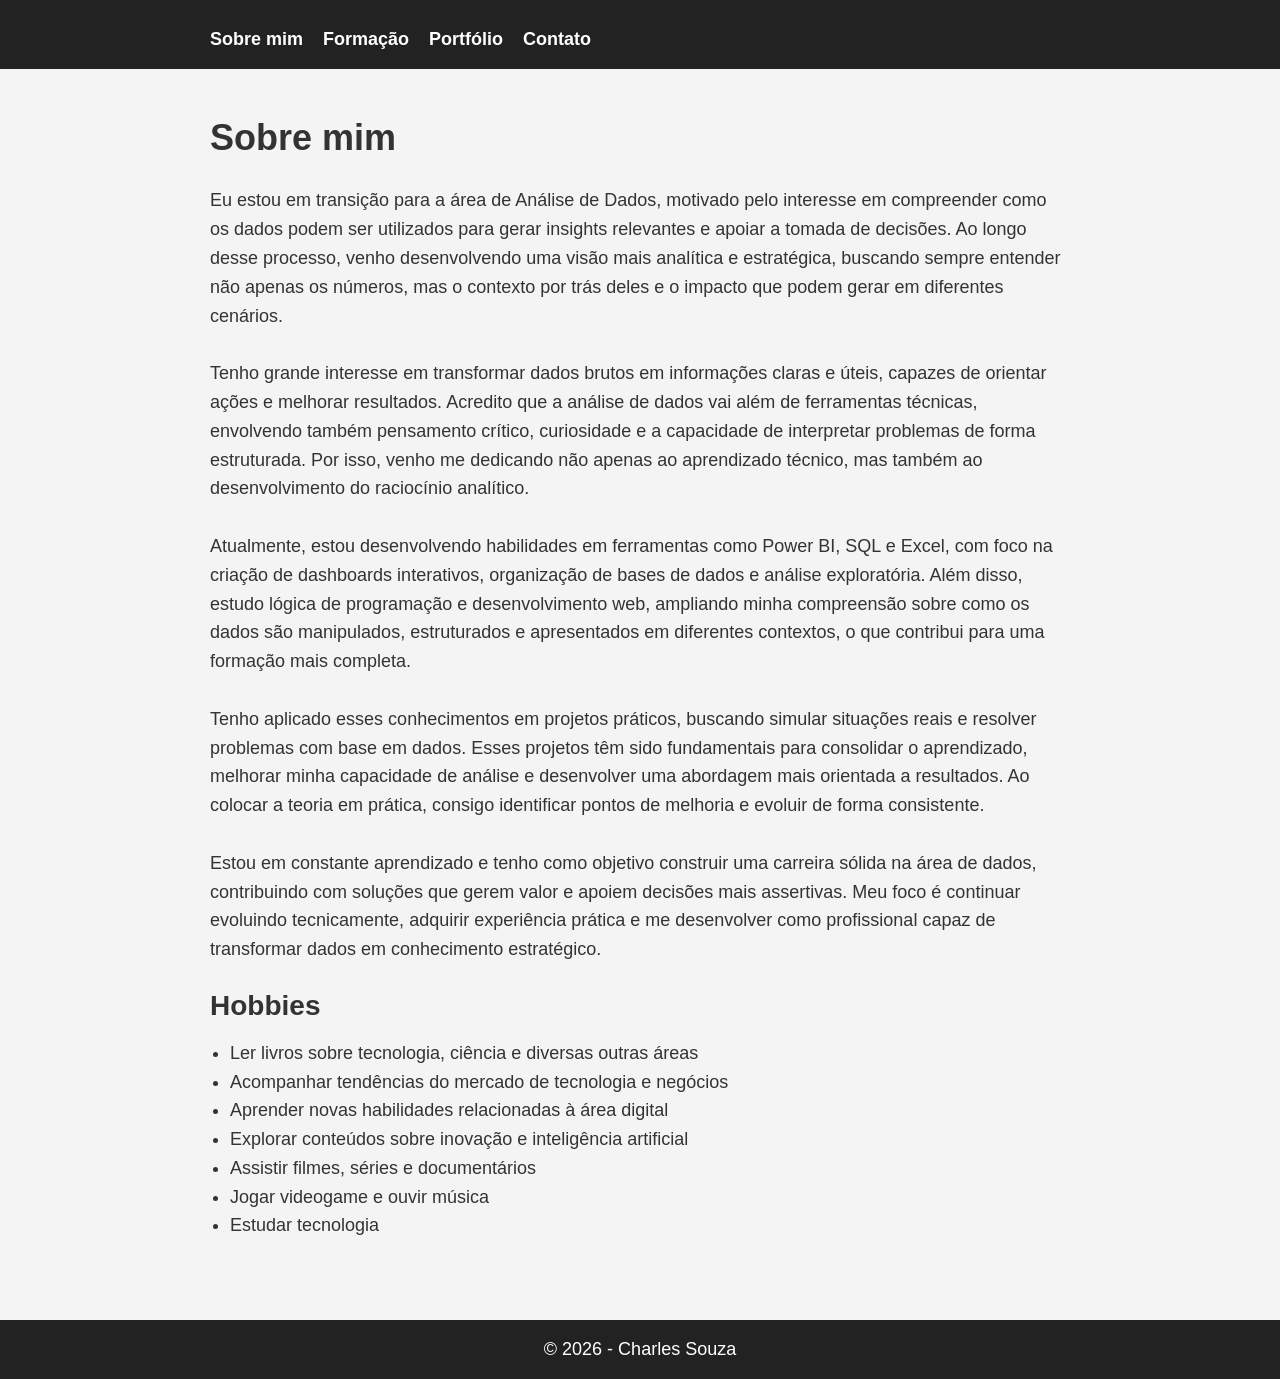
<file: site-charles-souza/index.html>
<!DOCTYPE html>
<html lang="pt-BR">
<head>
  <meta charset="UTF-8">
  <meta name="viewport" content="width=device-width, initial-scale=1.0">
  <title>Portfólio - Sobre mim</title>

  <!-- Link para o arquivo CSS externo -->
  <link rel="stylesheet" href="estilo.css">
</head>
<body>

  <!-- Cabeçalho com menu de navegação fixo -->
  <header>

    <nav class="menu">
        <div class="container">

            <button id="menuToggle">☰</button>

            <ul id="menuLista">
            <li><a href="index.html">Sobre mim</a></li>
            <li><a href="formacao.html">Formação</a></li>
            <li><a href="portfolio.html">Portfólio</a></li>
            <li><a href="contato.html">Contato</a></li>
            </ul>


        </div>

    </nav>

  </header>

  <!-- Conteúdo principal da página -->
  <main>

    <!-- Seção Sobre Mim -->
    <section class="sobre">
      <h1>Sobre mim</h1>

      <!-- Apresentação pessoal -->
      <p>
       Eu estou em transição para a área de Análise de Dados, motivado pelo interesse em compreender como os dados 
       podem ser utilizados para gerar insights relevantes e apoiar a tomada de decisões. Ao longo desse processo, venho desenvolvendo uma
       visão mais analítica e estratégica, buscando sempre entender não apenas os números, mas o contexto por trás deles e o impacto que 
       podem gerar em diferentes cenários.
      </p>

      <br>

      <!-- Informações adicionais -->
      <p>
        Tenho grande interesse em transformar dados brutos em informações claras e úteis, capazes de orientar ações e melhorar resultados. 
        Acredito que a análise de dados vai além de ferramentas técnicas, envolvendo também pensamento crítico, curiosidade e a capacidade 
        de interpretar problemas de forma estruturada. Por isso, venho me dedicando não apenas ao aprendizado técnico, mas também ao 
        desenvolvimento do raciocínio analítico.
      </p>

      <br>

      <p>
        Atualmente, estou desenvolvendo habilidades em ferramentas como Power BI, SQL e Excel, com foco na criação de dashboards interativos, organização 
        de bases de dados e análise exploratória. Além disso, estudo lógica de programação e desenvolvimento web, ampliando minha compreensão sobre como os 
        dados são manipulados, estruturados e apresentados em diferentes contextos, o que contribui para uma formação mais completa.
      </p>

       <br>

      <p>
        Tenho aplicado esses conhecimentos em projetos práticos, buscando simular situações reais e resolver problemas com base em dados. Esses projetos têm sido 
        fundamentais para consolidar o aprendizado, melhorar minha capacidade de análise e desenvolver uma abordagem mais orientada a resultados. Ao colocar a teoria em 
        prática, consigo identificar pontos de melhoria e evoluir de forma consistente.
      </p>

       <br>

      <p>
        Estou em constante aprendizado e tenho como objetivo construir uma carreira sólida na área de dados, contribuindo com soluções que gerem valor e apoiem decisões mais 
        assertivas. Meu foco é continuar evoluindo tecnicamente, adquirir experiência prática e me desenvolver como profissional capaz de transformar dados em conhecimento 
        estratégico.
      </p>

      <!-- Hobbies e interesses -->
      <h2>Hobbies</h2>
      <ul>
        <li>Ler livros sobre tecnologia, ciência e diversas outras áreas</li>
        <li>Acompanhar tendências do mercado de tecnologia e negócios</li>
        <li>Aprender novas habilidades relacionadas à área digital</li>
        <li>Explorar conteúdos sobre inovação e inteligência artificial</li>
        <li>Assistir filmes, séries e documentários</li>
        <li>Jogar videogame e ouvir música</li>
        <li>Estudar tecnologia</li>
      </ul>
    </section>

  </main>

  <!-- Rodapé do site -->
  <footer>
    <p>&copy; 2026 - Charles Souza</p>
  </footer>

  <!-- Script JavaScript externo -->
  <script src="script.js"></script>

</body>
</html>
</file>
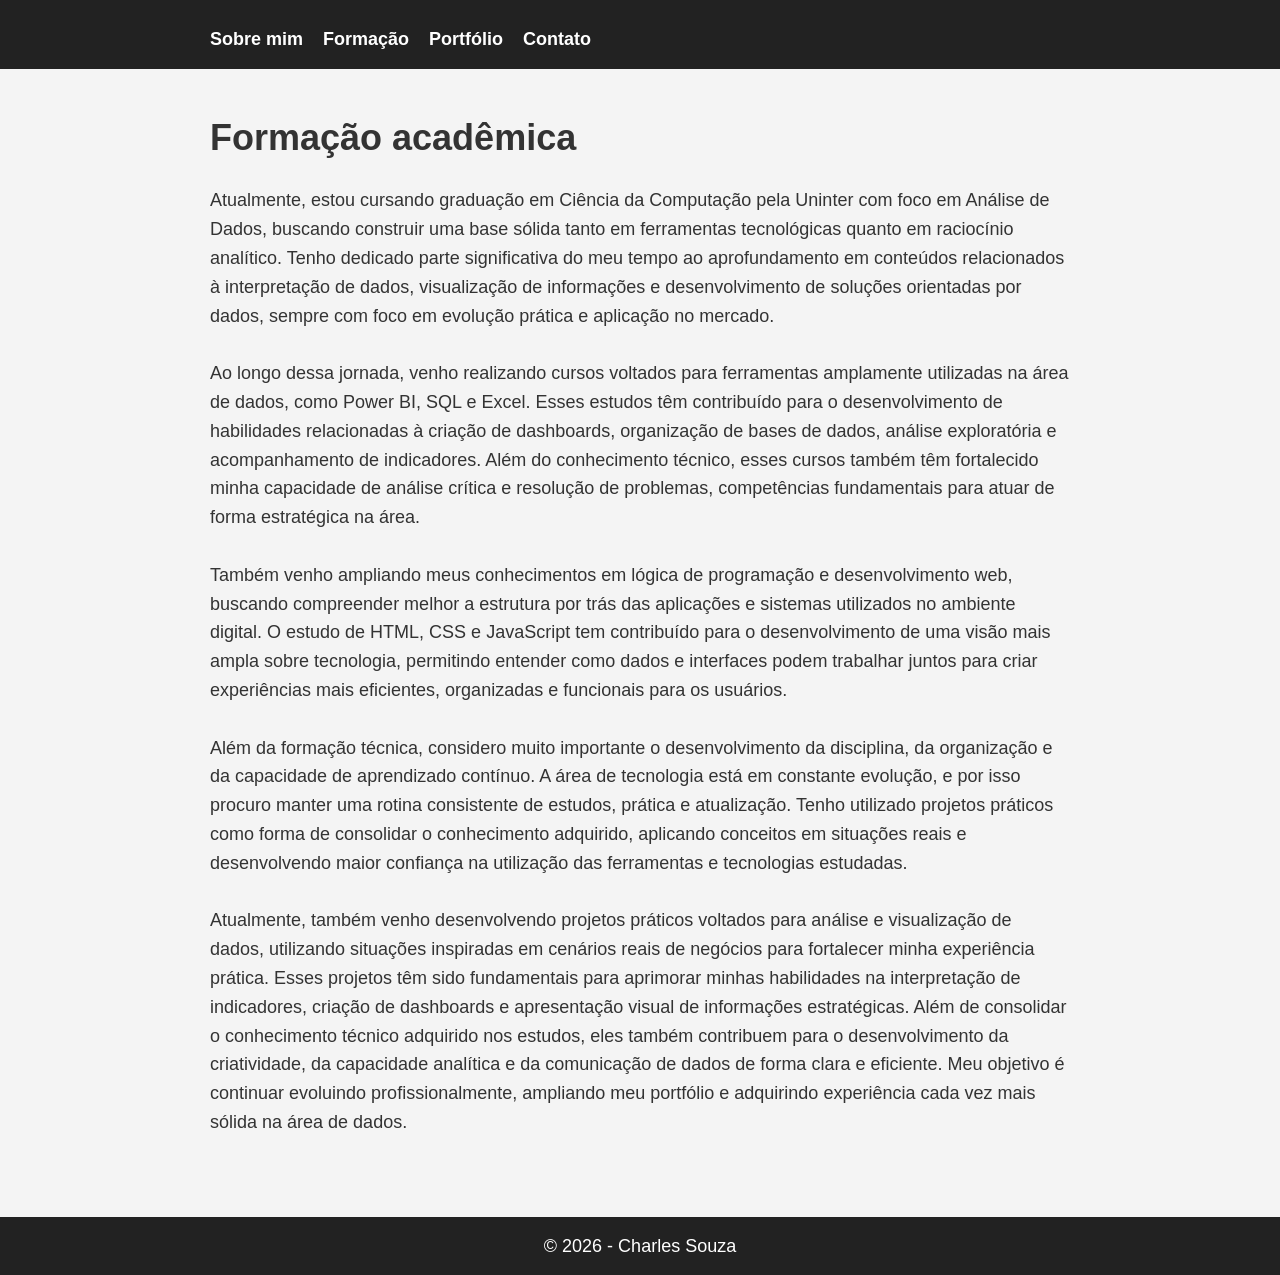
<file: site-charles-souza/formacao.html>
<!DOCTYPE html>
<html lang="pt-BR">
<head>
  <meta charset="UTF-8">
  <meta name="viewport" content="width=device-width, initial-scale=1.0">
  <title>Portfólio - Sobre mim</title>

  <!-- Link para o arquivo CSS externo -->
  <link rel="stylesheet" href="estilo.css">
</head>
<body>

  <!-- Cabeçalho com menu de navegação fixo -->
  <header>

    <nav class="menu">
        <div class="container">

            <button id="menuToggle">☰</button>

            <ul id="menuLista">
            <li><a href="index.html">Sobre mim</a></li>
            <li><a href="formacao.html">Formação</a></li>
            <li><a href="portfolio.html">Portfólio</a></li>
            <li><a href="contato.html">Contato</a></li>
            </ul>


        </div>

    </nav>

  </header>

  <!-- Conteúdo principal da página -->
  <main>

    <!-- Seção Formação -->
    <section class="sobre">
      <h1>Formação acadêmica</h1>

      <!-- Apresentação sobre minha formação -->
      <p>
        Atualmente, estou cursando graduação em Ciência da Computação pela Uninter com foco em Análise de Dados, buscando construir uma base sólida tanto em ferramentas 
        tecnológicas quanto em raciocínio analítico. Tenho dedicado parte significativa do meu tempo ao aprofundamento em conteúdos relacionados à interpretação de dados, 
        visualização de informações e desenvolvimento de soluções orientadas por dados, sempre com foco em evolução prática e aplicação no mercado.
      </p>

      <br>

      <p>
        Ao longo dessa jornada, venho realizando cursos voltados para ferramentas amplamente utilizadas na área de dados, como Power BI, SQL e Excel. Esses estudos têm 
        contribuído para o desenvolvimento de habilidades relacionadas à criação de dashboards, organização de bases de dados, análise exploratória e acompanhamento de 
        indicadores. Além do conhecimento técnico, esses cursos também têm fortalecido minha capacidade de análise crítica e resolução de problemas, competências fundamentais 
        para atuar de forma estratégica na área.
      </p>

      <br>

      <p>
        Também venho ampliando meus conhecimentos em lógica de programação e desenvolvimento web, buscando compreender melhor a estrutura por trás das aplicações e sistemas 
        utilizados no ambiente digital. O estudo de HTML, CSS e JavaScript tem contribuído para o desenvolvimento de uma visão mais ampla sobre tecnologia, permitindo entender 
        como dados e interfaces podem trabalhar juntos para criar experiências mais eficientes, organizadas e funcionais para os usuários.
      </p>

      <br>

      <p>
        Além da formação técnica, considero muito importante o desenvolvimento da disciplina, da organização e da capacidade de aprendizado contínuo. A área de tecnologia está 
        em constante evolução, e por isso procuro manter uma rotina consistente de estudos, prática e atualização. Tenho utilizado projetos práticos como forma de consolidar o 
        conhecimento adquirido, aplicando conceitos em situações reais e desenvolvendo maior confiança na utilização das ferramentas e tecnologias estudadas.
      </p>

      <br>

      <p>
        Atualmente, também venho desenvolvendo projetos práticos voltados para análise e visualização de dados, utilizando situações inspiradas em cenários reais de negócios 
        para fortalecer minha experiência prática. Esses projetos têm sido fundamentais para aprimorar minhas habilidades na interpretação de indicadores, criação de dashboards 
        e apresentação visual de informações estratégicas. Além de consolidar o conhecimento técnico adquirido nos estudos, eles também contribuem para o desenvolvimento da 
        criatividade, da capacidade analítica e da comunicação de dados de forma clara e eficiente. Meu objetivo é continuar evoluindo profissionalmente, ampliando meu portfólio
        e adquirindo experiência cada vez mais sólida na área de dados.
      </p>

  </main>

  <!-- Rodapé do site -->
  <footer>
    <p>&copy; 2026 - Charles Souza</p>
  </footer>

  <!-- Script JavaScript externo -->
  <script src="script.js"></script>

</body>
</html>
</file>
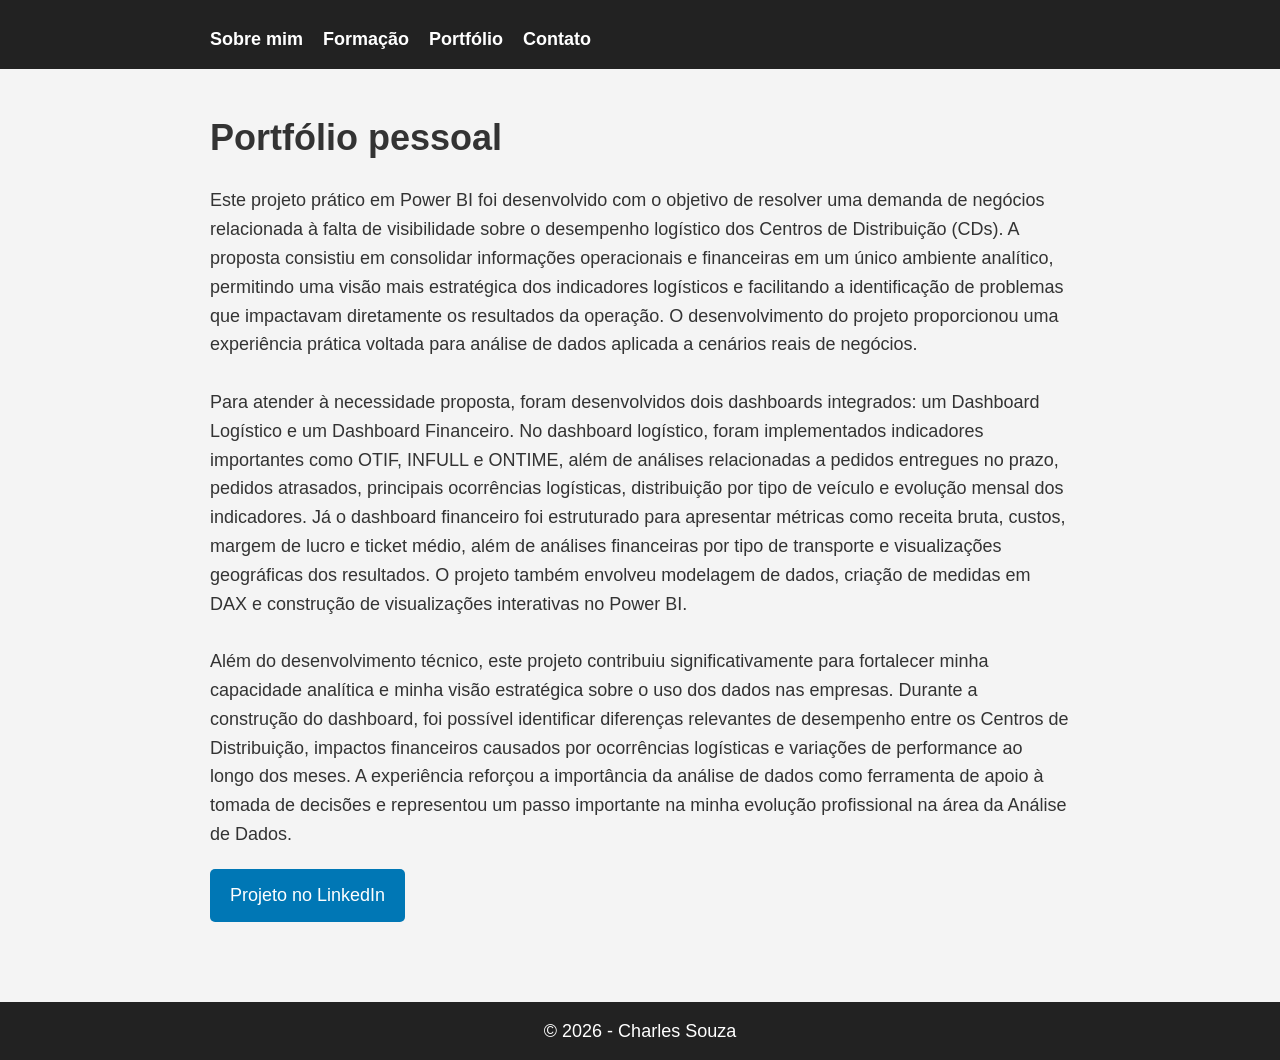
<file: site-charles-souza/portfolio.html>
<!DOCTYPE html>
<html lang="pt-BR">
<head>
  <meta charset="UTF-8">
  <meta name="viewport" content="width=device-width, initial-scale=1.0">
  <title>Portfólio - Sobre mim</title>

  <!-- Link para o arquivo CSS externo -->
  <link rel="stylesheet" href="estilo.css">
</head>
<body>

  <!-- Cabeçalho com menu de navegação fixo -->
  <header>

    <nav class="menu">
        <div class="container">

            <button id="menuToggle">☰</button>

            <ul id="menuLista">
            <li><a href="index.html">Sobre mim</a></li>
            <li><a href="formacao.html">Formação</a></li>
            <li><a href="portfolio.html">Portfólio</a></li>
            <li><a href="contato.html">Contato</a></li>
            </ul>


        </div>

    </nav>

  </header>

  <!-- Conteúdo principal da página -->
  <main>

    <!-- Seção Portfólio -->
    <section class="sobre">
      <h1>Portfólio pessoal</h1>

      <!-- Apresentação sobre o meu portfólio -->
      <p>
        Este projeto prático em Power BI foi desenvolvido com o objetivo de resolver uma demanda de negócios relacionada à falta de visibilidade sobre o desempenho logístico 
        dos Centros de Distribuição (CDs). A proposta consistiu em consolidar informações operacionais e financeiras em um único ambiente analítico, permitindo uma visão mais 
        estratégica dos indicadores logísticos e facilitando a identificação de problemas que impactavam diretamente os resultados da operação. O desenvolvimento do projeto 
        proporcionou uma experiência prática voltada para análise de dados aplicada a cenários reais de negócios.
      </p>

      <br>

      <p>
        Para atender à necessidade proposta, foram desenvolvidos dois dashboards integrados: um Dashboard Logístico e um Dashboard Financeiro. No dashboard logístico, foram 
        implementados indicadores importantes como OTIF, INFULL e ONTIME, além de análises relacionadas a pedidos entregues no prazo, pedidos atrasados, principais ocorrências 
        logísticas, distribuição por tipo de veículo e evolução mensal dos indicadores. Já o dashboard financeiro foi estruturado para apresentar métricas como receita bruta, 
        custos, margem de lucro e ticket médio, além de análises financeiras por tipo de transporte e visualizações geográficas dos resultados. O projeto também envolveu 
        modelagem de dados, criação de medidas em DAX e construção de visualizações interativas no Power BI.
      </p>

      <br>

      <p>
        Além do desenvolvimento técnico, este projeto contribuiu significativamente para fortalecer minha capacidade analítica e minha visão estratégica sobre o uso dos dados 
        nas empresas. Durante a construção do dashboard, foi possível identificar diferenças relevantes de desempenho entre os Centros de Distribuição, impactos financeiros 
        causados por ocorrências logísticas e variações de performance ao longo dos meses. A experiência reforçou a importância da análise de dados como ferramenta de apoio à 
        tomada de decisões e representou um passo importante na minha evolução profissional na área da Análise de Dados.
      </p>

    <!-- Link para o projeto no LinkedIn -->
    <a 
      href="https://www.linkedin.com/feed/update/urn:li:activity:7452091850557018113/" 
      target="_blank"
      class="botao-link"
    >
      Projeto no LinkedIn
    </a>

  </main>

  <!-- Rodapé do site -->
  <footer>
    <p>&copy; 2026 - Charles Souza</p>
  </footer>

  <!-- Script JavaScript externo -->
  <script src="script.js"></script>

</body>
</html>
</file>
<file: site-charles-souza/estilo.css>
/* =========================
   RESET BÁSICO
========================= */
* {
  margin: 0;
  padding: 0;
  box-sizing: border-box;
}

/* =========================
   ESTILO GLOBAL
========================= */
body {
  min-height: 100vh;
  display: flex;
  flex-direction: column;
}

main {
  flex: 1;
}

/* Container padrão (alinha tudo) */
.container {
  max-width: 900px;
  margin: 0 auto;
  display: flex;
  align-items: center;
  justify-content: space-between;
}

/* =========================
   MENU
========================= */
.menu {
  background-color: #222;
  padding: 15px 0;
  position: relative;
}

/* Lista do menu */
#menuLista {
  list-style: none;
  display: flex;
}

/* Itens */
#menuLista li {
  margin-right: 20px;
}

/* Links */
#menuLista a {
  text-decoration: none;
  color: white;
  font-weight: bold;
  transition: 0.3s;
}

#menuLista a:hover {
  color: #00bcd4;
}

/* =========================
   BOTÕES
========================= */

/* Botão tema */
#toggleTema {
  background-color: #00bcd4;
  border: none;
  padding: 8px 12px;
  cursor: pointer;
  border-radius: 5px;
}

/* Botão hamburguer */
#menuToggle {
  display: none;
  font-size: 22px;
  background: none;
  border: none;
  color: white;
  cursor: pointer;
}

/* =========================
   CONTEÚDO
========================= */
main {
  max-width: 900px;
  margin: 0 auto;
  padding: 40px 20px;
}

h1 {
  margin-bottom: 20px;
}

h2 {
  margin-top: 20px;
}

ul {
  margin-left: 20px;
  margin-top: 10px;
}

/* =========================
   BOTÃO COM LINK PARA O PORTFÓLIO
========================= */

.botao-link {
  display: inline-block;
  margin-top: 20px;
  padding: 12px 20px;
  background-color: #0077b5;
  color: white;

  /* Remove o sublinhado */
  text-decoration: none;

  border-radius: 5px;
  transition: 0.3s;
}

/* =========================
   FORMULÁRIO DE CONTATO
========================= */

.contato {
  max-width: 600px;
  margin: 0 auto;
}

.contato form {
  display: flex;
  flex-direction: column;
  margin-top: 20px;
}

.contato label {
  margin-top: 15px;
  font-weight: bold;
}

.contato input,
.contato textarea {
  padding: 12px;
  margin-top: 5px;
  border: 1px solid #ccc;
  border-radius: 5px;
  font-size: 16px;
}

/* Botão */
.contato button {
  margin-top: 20px;
  padding: 12px;
  border: none;
  background-color: #0077b5;
  color: white;
  font-size: 16px;
  border-radius: 5px;
  cursor: pointer;
  transition: 0.3s;
}

.contato button:hover {
  background-color: #005582;
}

/* Mensagem de sucesso */
#mensagemSucesso {
  margin-top: 20px;
  font-weight: bold;
  color: green;
}

/* =========================
   RODAPÉ
========================= */
footer {
  text-align: center;
  padding: 15px;
  background-color: #222;
  color: white;
  margin-top: 40px;
}

body {
  font-family: Arial, sans-serif;
  line-height: 1.6;
  background-color: #f4f4f4;
  color: #333;

  /* Mantém o rodapé no final da tela */
  min-height: 100vh;
  display: flex;
  flex-direction: column;
}

/* =========================
   TEMA ESCURO
========================= */
.dark {
  background-color: #121212;
  color: white;
}

.dark .menu {
  background-color: #000;
}

.dark footer {
  background-color: #000;
}

/* =========================
   MENU DESKTOP
========================= */
body {
  font-size: 18px;
}

h1 {
  font-size: 36px;
}

h2 {
  font-size: 28px;
}

p,
li,
a {
  font-size: 18px;
}

#menuToggle {
  display: none;
}

/* =========================
   AJUSTES PARA TABLETS
========================= */
@media (max-width: 992px) {

  h1 {
    font-size: 30px;
  }

  h2 {
    font-size: 24px;
  }

  p,
  li,
  a,
  input,
  textarea,
  button {
    font-size: 16px;
  }

  main {
    padding: 30px;
  }

}

/* =========================
   AJUSTES PARA CELULARES
========================= */
@media (max-width: 768px) {

  h1 {
    font-size: 24px;
  }

  h2 {
    font-size: 20px;
  }

  p,
  li,
  a {
    font-size: 16px;
  }

  main {
    padding: 20px;
  }

  input,
  textarea,
  button {
    font-size: 16px;
    width: 100%;
  }

}

/* =========================
   CELULARES PEQUENOS
========================= */
@media (max-width: 480px) {

  h1 {
    font-size: 22px;
  }

  h2 {
    font-size: 18px;
  }

  p,
  li,
  a {
    font-size: 15px;
  }

  main {
    padding: 15px;
  }

}

/* =========================
   MENU MOBILE
========================= */

#menuToggle {
  display: none;
}

/* Quando tela for menor */
@media (max-width: 768px) {

  /* Mostra botão hamburguer */
  #menuToggle {
    display: block;
    font-size: 24px;
    background: none;
    border: none;
    color: white;
    cursor: pointer;
  }

}

/* =========================
   MENU RESPONSIVO
========================= */

/* Botão escondido no desktop */
#menuToggle {
  display: none;
}

/* MOBILE */
@media (max-width: 768px) {

  /* Mostra botão */
  #menuToggle {
    display: block;
    font-size: 24px;
    background: none;
    border: none;
    color: white;
    cursor: pointer;
  }

  /* ESCONDE MENU */
  #menuLista {
    display: none;
    flex-direction: column;
    position: absolute;
    top: 60px;
    left: 0;
    width: 100%;
    background-color: #222;
    text-align: center;
    padding: 20px 0;
  }

  /* Quando clicar no botão */
  #menuLista.ativo {
    display: flex;
  }

  /* Espaçamento */
  #menuLista li {
    margin: 15px 0;
  }

}
</file>
